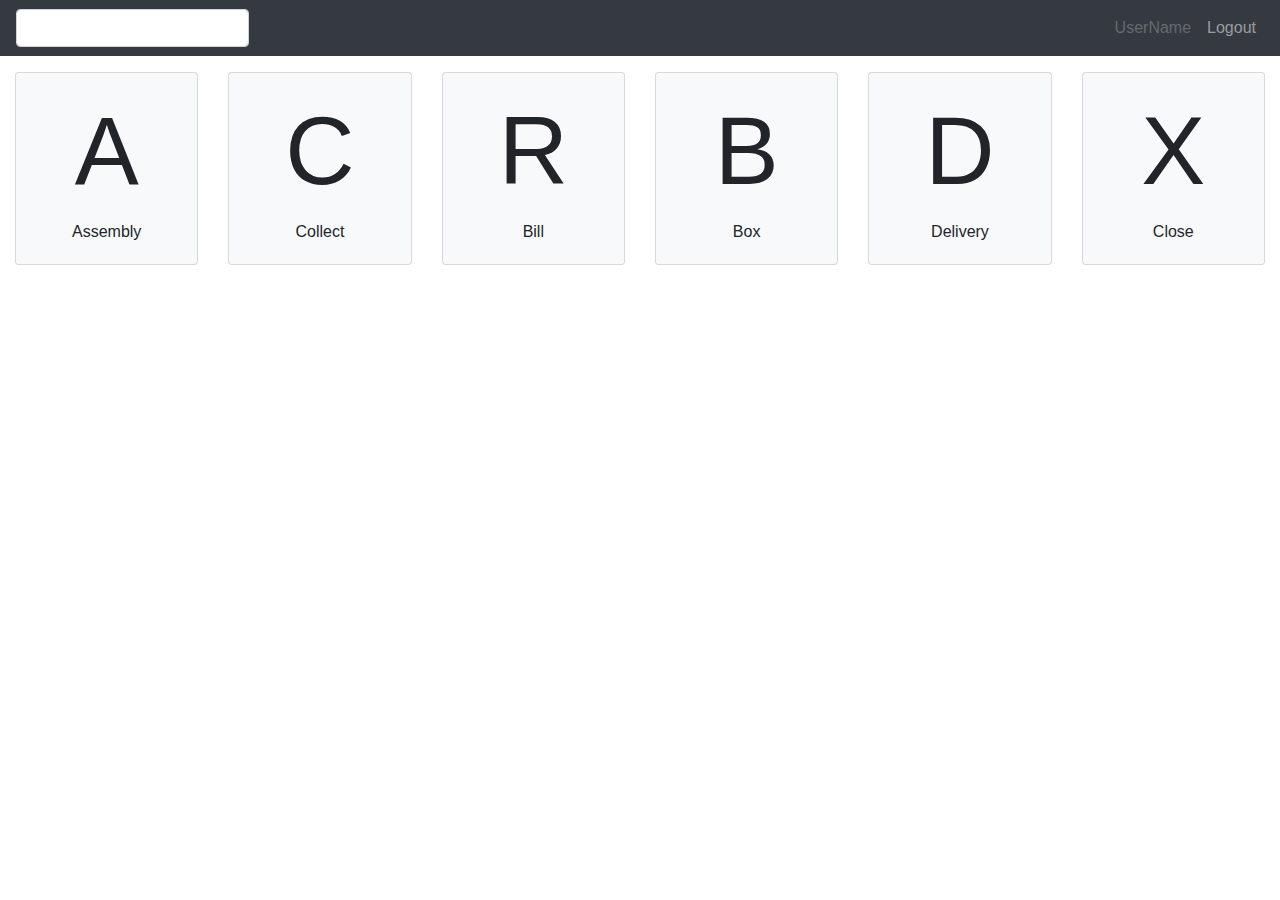
<file: frontend-pack_station/index.html>
<!doctype html>

<html lang="en">
<head>
    <meta charset="utf-8">

    <title>Pack Station</title>
    <meta name="description" content="The HTML5 Herald">
    <meta name="author" content="SitePoint">

    <link rel="stylesheet" href="css/bootstrap.min.css">
    <link rel="stylesheet" href="css/styles.css?v=1.0">

</head>

<body>
  
  <nav class="navbar navbar-expand-lg navbar-dark bg-dark">
				<form class="form-inline">
						<input class="form-control mr-sm-2" type="search" placeholder="" aria-label="">
				</form>

				<ul class="navbar-nav ml-auto">
						<li class="nav-item">
								<a class="nav-link disabled" href="#">UserName</a>
						</li>
						<li class="nav-item">
								<a class="nav-link" href="#">Logout</a>
						</li>
				</ul>
		</nav>

		<div class="container-fluid mt-3 mb-3">
    <div class="card-deck">
      <div id="card-assembly" class="card text-center bg-light text-black" style="width: 10rem;">
        <div class="card-body">
          <h1 class="card-title display-1">A</h1>
          <p class="card-text">Assembly</p>
        </div>
				  </div>
      <div id="card-collect" class="card text-center bg-light" style="width: 10rem;">
        <div class="card-body">
          <h1 class="card-title display-1">C</h1>
          <p class="card-text">Collect</p>
        </div>
				  </div>
      <div id="card-bill" class="card text-center bg-light" style="width: 10rem;">
        <div class="card-body">
          <h1 class="card-title display-1">R</h1>
          <p class="card-text">Bill</p>
        </div>
				  </div>
      <div id="card-box" class="card text-center bg-light" style="width: 10rem;">
        <div class="card-body">
          <h1 class="card-title display-1">B</h1>
          <p class="card-text">Box</p>
        </div>
				  </div>
      <div id="card-delivery" class="card text-center bg-light" style="width: 10rem;">
        <div class="card-body">
          <h1 class="card-title display-1">D</h1>
          <p class="card-text">Delivery</p>
        </div>
				  </div>
      <div id="card-close" class="card text-center bg-light" style="width: 10rem;">
        <div class="card-body">
          <h1 class="card-title display-1">X</h1>
          <p class="card-text">Close</p>
        </div>
				  </div>
    </div>
		</div>
    
	<script src="js/jquery-3.4.1.js"></script>
    <script src="https://cdnjs.cloudflare.com/ajax/libs/popper.js/1.14.7/umd/popper.min.js" integrity="sha384-UO2eT0CpHqdSJQ6hJty5KVphtPhzWj9WO1clHTMGa3JDZwrnQq4sF86dIHNDz0W1" crossorigin="anonymous"></script>
    <script src="js/bootstrap.min.js"></script>
    <script src="js/assembly.js"></script>
</body>
</html>
</file>
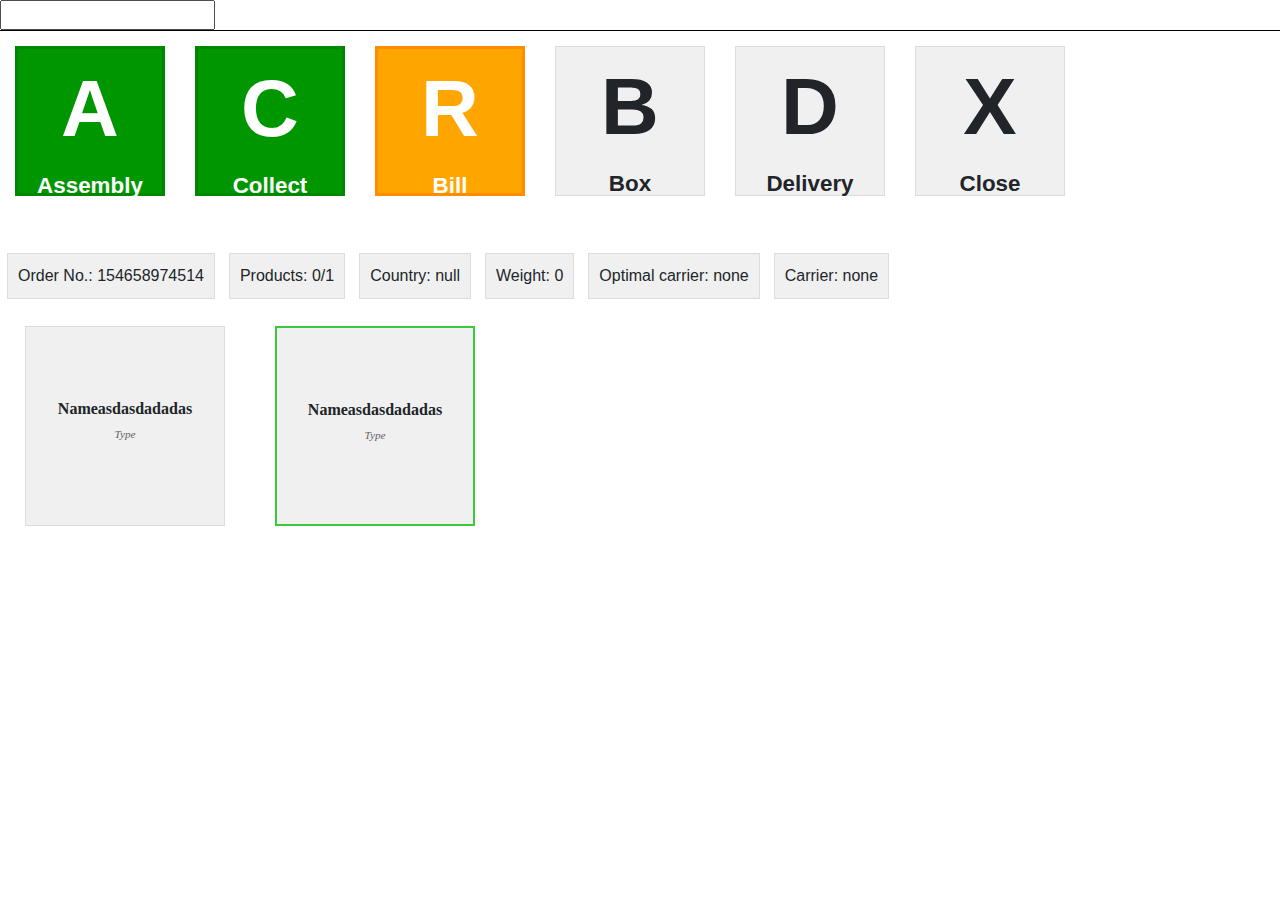
<file: frontend-pack_station/old_index.html>
<!doctype html>

<html lang="en">
<head>
    <meta charset="utf-8">

    <title>Pack Station</title>
    <meta name="description" content="The HTML5 Herald">
    <meta name="author" content="SitePoint">

    <link rel="stylesheet" href="css/bootstrap.min.css">
    <link rel="stylesheet" href="css/styles.css?v=1.0">

</head>

<body>
	<div class="top_bar">
		<input type="text" id="user_input" name="user_input" class=""/>
	</div>

	<div class="squares">
		<div class="square complete">
      <div class="letter">A</div>
      <div class="under-letter">Assembly</div>
    </div>
		<div class="square complete">
			<div class="letter">C</div>
      <div class="under-letter">Collect</div>
		</div>
		<div class="square active">
			<div class="letter">R</div>
      <div class="under-letter">Bill</div>
		</div>
		<div class="square">
			<div class="letter">B</div>
      <div class="under-letter">Box</div>
		</div>
		<div class="square">
			<div class="letter">D</div>
      <div class="under-letter">Delivery</div>
		</div>
		<div class="square">
			<div class="letter">X</div>
      <div class="under-letter">Close</div>
		</div>
	</div>

	<div class="order-info_bar">
		<div class="order-info_square">
			Order No.: <span class="order-id">0</span>
		</div>
		<div class="order-info_square">
			Products: <span class="products-scanned">0</span>/<span class="products-total">0</span>
		</div>
		<div class="order-info_square">
			Country: <span class="country">null</span>
		</div>
		<div class="order-info_square">
			Weight: <span class="weight">0</span>
		</div>
		<div class="order-info_square">
			Optimal carrier: <span class="optimal-carrier">none</span>
		</div>
		<div class="order-info_square">
			Carrier: <span class="selected-carrier">none</span>
		</div>
	</div>

	<div class="products">
		<div class="product">
			<span class="product-name">
				Nameasdasdadadas
			</span>
			<br/>
			<span class="product-type">
				Type
			</span>
		</div>
		<div class="product scanned">
			<span class="product-name">
				Nameasdasdadadas
			</span>
			<br/>
			<span class="product-type">
				Type
			</span>
		</div>
	</div>

	<script src="js/jquery-3.4.1.js"></script>
    <script src="https://cdnjs.cloudflare.com/ajax/libs/popper.js/1.14.7/umd/popper.min.js" integrity="sha384-UO2eT0CpHqdSJQ6hJty5KVphtPhzWj9WO1clHTMGa3JDZwrnQq4sF86dIHNDz0W1" crossorigin="anonymous"></script>
    <script src="js/bootstrap.min.js"></script>
 	<script src="js/script.js"></script>
</body>
</html>
</file>
<file: frontend-pack_station/css/styles.css>
body {
	background-color: white;
	width: 100%;
}

.top_bar {
	border-bottom: 1px solid black;
}

.square {
	width: 150px;
	height: 150px;
	float: left;
	text-align: center;
	border: 1px solid rgb(220,220,220);
	background-color: rgb(240,240,240);
	box-sizing: border-box;
	margin: 15px;
	font-size: 2em;
	font-weight: bold;
}

.square.active {
	border-width: 3px;
	border-color: darkorange;
	background-color: orange;
	color: white;
}

.square.complete {
	border-width: 3px;
	border-color: rgb(0,135,0);
	background-color: rgb(0,150,0);
	color: white;
}

.square .letter {
	font-size: 2.5em;
}

.square .under-letter {
	font-size: 0.7em;
}

.squares {
	width: 100%;
	height: 220px;
}

.order-info_bar {
	float: left;
	width: 100%;
}

.order-info_bar .order-info_square {
	float: left;
	border: 1px solid rgb(220,220,220);
	background-color: rgb(240,240,240);
	box-sizing: border-box;
	margin: 2px 7px 2px 7px;
	padding: 10px;
}

.products .product {
	float: left;
	width: 200px;
	height: 200px;
	text-align: center;
	padding-top: 70px;
	border: 1px solid rgb(220,220,220);
	background-color: rgb(240,240,240);
	box-sizing: border-box;
	margin: 25px;
	font-family: "Times New Roman";
	overflow: hidden;
}

.products .product .product-name {
	font-weight: bold;
	font-size: 1em;
}

.products .product .product-type {
	font-size: 0.7em;
	font-style: italic;
	color: rgb(100,100,100);
}

.products .product.scanned {
	border: 2px solid rgb(60,200,60);
}
</file>
